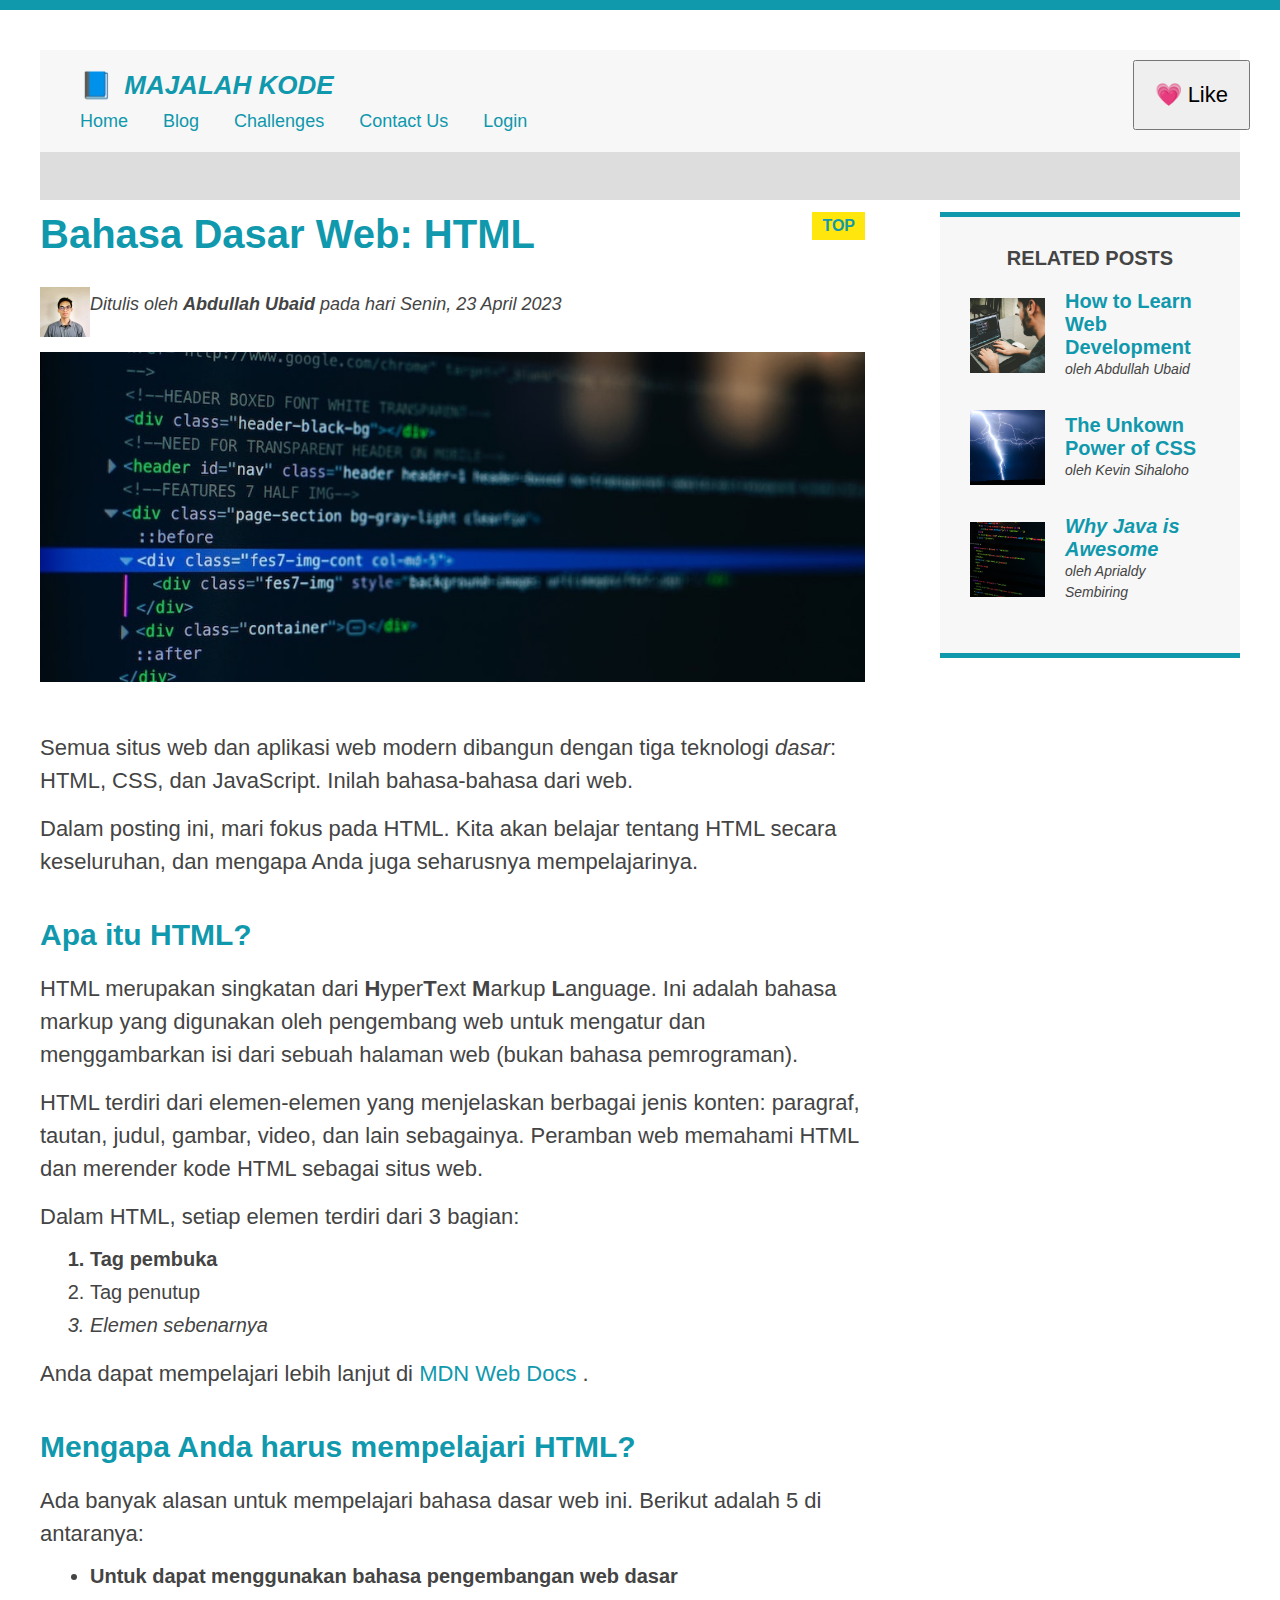
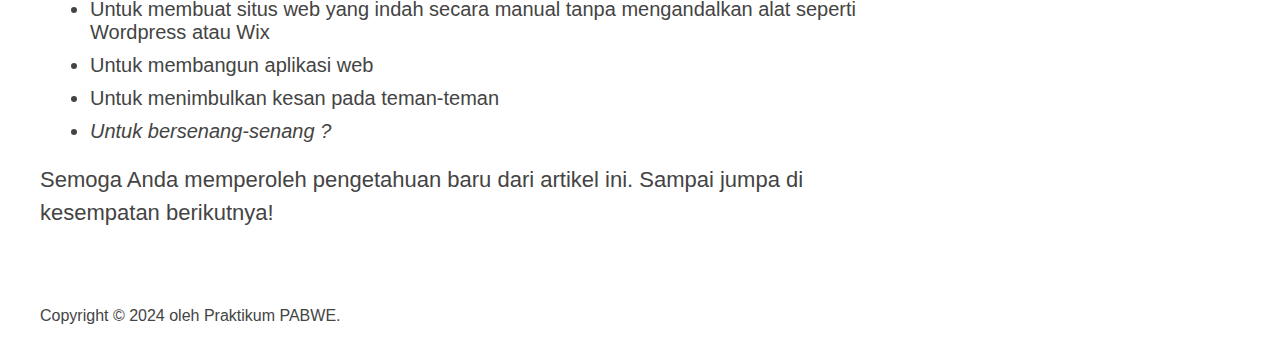
<file: index.html>
<!DOCTYPE html>
<html lang="id">
<head>
  <meta charset="UTF-8" />
  <title>Praktikum PABWE</title> 
  <link rel="stylesheet" href="style.css" />
   <link rel="stylesheet" href="layouts.css" />
</head>
  <body>
    <!-- Membuat artikel sederhana dengan HTML -->
    <div class="container">
    <header class="main-header clearfix">
    <h1>&#128216; Majalah Kode</h1>

    <nav>
    <a href="index.html">Home</a>
    <a href="blog.html">Blog</a>
    <a href="challenges.html">Challenges</a>
    <a href="contact.html">Contact Us</a>
    <a href="login.html">Login</a>
    </nav>
    </header>

    <!-- Hanya untuk flexbox -->
    <!-- <div class="row"> -->
    <article>
      <header class="post-header">
      <h2 class="top">Bahasa Dasar Web: HTML</h2>

      <div class="author-box">
    <img 
      src="/assets/img/abdullah.jpeg"
      alt="Photo profile"
      width="50"
      height="50"
    />

    <p id="author">
      Ditulis oleh
      <strong>Abdullah Ubaid</strong>
      pada hari Senin, 23 April 2023
    </p>
      </div>
      
    <img 
    src="/assets/img/post-img.jpg"
    alt="HTML code on a screen"
    width="500"
    height="200"
    class="post-img"
    />
      </header>

      <p>
        Semua situs web dan aplikasi web modern dibangun dengan tiga teknologi 
          <em>dasar</em>: HTML, CSS, dan JavaScript. Inilah bahasa-bahasa dari 
          web.
      </p>
      <p>
        Dalam posting ini, mari fokus pada HTML. Kita akan belajar tentang
        HTML secara keseluruhan, dan mengapa Anda juga seharusnya
        mempelajarinya.
      </p>
    
      <h3>Apa itu HTML?</h3>
      <p>
        HTML merupakan singkatan dari 
        <strong>H</strong>yper<strong>T</strong>ext <strong>M</strong>arkup 
        <strong>L</strong>anguage. Ini adalah bahasa markup yang digunakan
        oleh pengembang web untuk mengatur dan menggambarkan isi dari sebuah
        halaman web (bukan bahasa pemrograman).
      </p>
      <p>
        HTML terdiri dari elemen-elemen yang menjelaskan berbagai jenis
        konten: paragraf, tautan, judul, gambar, video, dan lain sebagainya.
        Peramban web memahami HTML dan merender kode HTML sebagai situs web.
      </p>
      <p>Dalam HTML, setiap elemen terdiri dari 3 bagian:</p>
        <ol>
          <li>Tag pembuka</li>
          <li>Tag penutup</li>
          <li>Elemen sebenarnya</li>
        </ol>

        <p>
          Anda dapat mempelajari lebih lanjut di
          <a
          href="https://developer.mozilla.org/en-US/docs/Web/HTML" 
          target="_blank"
          >
          MDN Web Docs
        </a>
        .
        </p>

        <h3>Mengapa Anda harus mempelajari HTML?</h3>
      <p>
        Ada banyak alasan untuk mempelajari bahasa dasar web ini. Berikut
        adalah 5 di antaranya:
      </p>
      <ul>
        <li>Untuk dapat menggunakan bahasa pengembangan web dasar</li>
        <li>
          Untuk membuat situs web yang indah secara manual tanpa mengandalkan
          alat seperti Wordpress atau Wix
        </li>
        <li>Untuk membangun aplikasi web</li>
        <li>Untuk menimbulkan kesan pada teman-teman</li>
        <li>Untuk bersenang-senang ?</li>
      </ul>
      <p>
        Semoga Anda memperoleh pengetahuan baru dari artikel ini. Sampai jumpa
        di kesempatan berikutnya!
        </p>
      </article>

      <aside>
        <h4>Related posts</h4>
        <ul class="related">
          <li class="related-post">
              <img 
            src="/assets/img/related-1.jpg"
            alt="Person Programming"
            width="75"
            height="75"
          />
          <div>
            <a href="#" class="related-link">How to Learn Web Development</a>
          <p class="related-author">oleh Abdullah Ubaid</p>
        </div>
        </li>
        <li class="related-post">
            <img 
          src="/assets/img/related-2.jpg"
          alt="Lighting"
          width="75"
          height="75"
        />
        <div>
        <a href="#" class="related-link">The Unkown Power of CSS</a>
        <p class="related-author">oleh Kevin Sihaloho</p>
      </div>
      </li>
      <li class="related-post">
          <img 
        src="/assets/img/related-3.jpg"
        alt="JavaScript code on a screen"
        width="75"
        height="75"
      />
      <div>
      <a href="#" class="related-link">Why Java is Awesome</a>
        <p class="related-author">oleh Aprialdy Sembiring</p>
      </div>
    </li>
        </ul>
      </aside>
 <!-- </div> -->

      <footer>
        <p id="copyright" class="copyright text">
          Copyright &copy; 2024 oleh Praktikum PABWE.
        </p>
      </footer>

      <button class="btn-absolute">
        <span style="color: tomato">&#128151;</span> Like
      </button>
    </div>
  </body>
  </html>
</file>
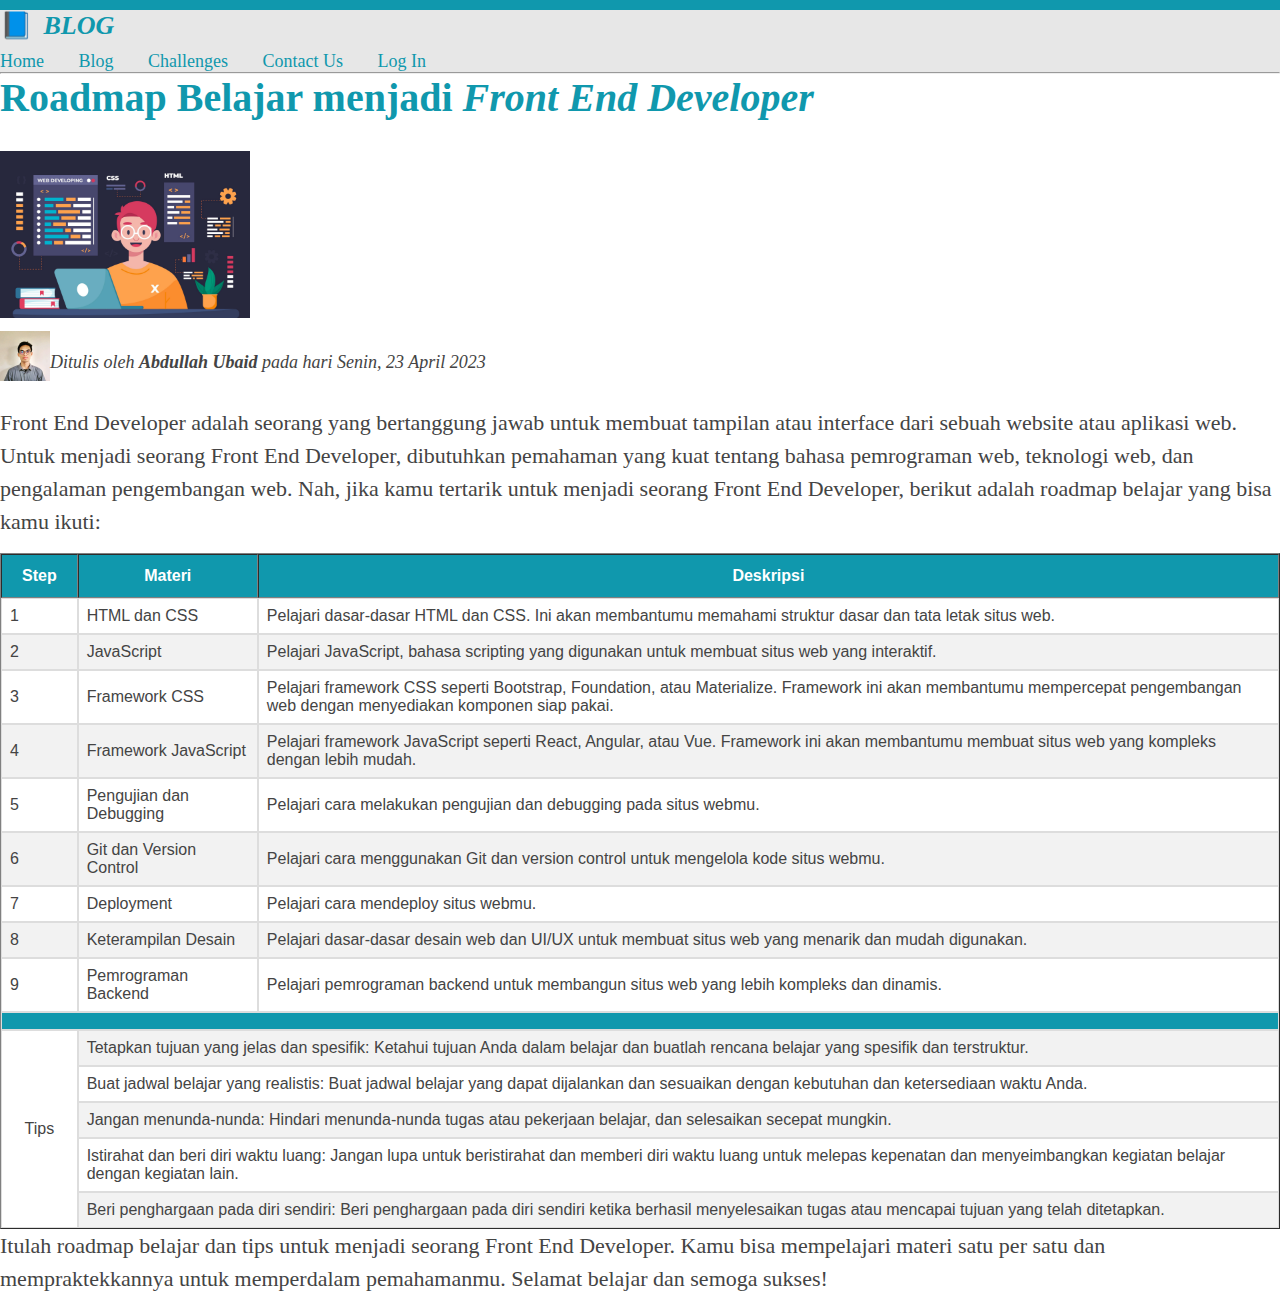
<file: blog.html>
<!DOCTYPE html>
<html lang="id">
<head>
  <meta charset="UTF-8" />
  <title>Blog</title> 
  <link rel="stylesheet" href="style.css" />
  <link rel="stylesheet" href="layouts.css" />
  <link rel="stylesheet" href="custom.css" />
</head>
<body>

  <div id="header">
    <header>
      <h1>&#128216; Blog</h1>
    
    <nav>
      <a href="index.html">Home</a>
      <a href="blog.html">Blog</a>
      <a href="challenges.html">Challenges</a>
      <a href="contact.html">Contact Us</a>
      <a href="login.html">Log In</a>
    </nav>
  </header>
  </div>
  <hr />
  <article>
    <header>
      <h2>Roadmap Belajar menjadi <em>Front End Developer</em> </h2>

      <img src="assets/img/blog.jpg" alt="Front End Developer" width="250" />
    </header>

    <div class="author-box">
      <img 
        src="/assets/img/abdullah.jpeg"
        alt="Photo profile"
        width="50"
        height="50"
      /><br>
  
      <p id="author"><br>
        Ditulis oleh
        <strong>Abdullah Ubaid</strong>
        pada hari Senin, 23 April 2023
      </p>
        </div>

    <p>
      Front End Developer adalah seorang yang bertanggung jawab untuk membuat
      tampilan atau interface dari sebuah website atau aplikasi web. Untuk
      menjadi seorang Front End Developer, dibutuhkan pemahaman yang kuat
      tentang bahasa pemrograman web, teknologi web, dan pengalaman
      pengembangan web. Nah, jika kamu tertarik untuk menjadi seorang Front
      End Developer, berikut adalah roadmap belajar yang bisa kamu ikuti:
    </p>

    <table border="1" cellspacing="0" cellpadding="5">
      <thead>
        <tr id="blogtable">
          <th>Step</th>
          <th>Materi</th>
          <th>Deskripsi</th>
        </tr>
      </thead>
      <tbody id="blogtable">
          <tr>
          <td>1</td>
          <td>HTML dan CSS</td>
          <td>
            Pelajari dasar-dasar HTML dan CSS. Ini akan membantumu memahami 
            struktur dasar dan tata letak situs web.
          </td>
        </tr>
        <tr>
          <td>2</td>
          <td>JavaScript</td>
          <td>
            Pelajari JavaScript, bahasa scripting yang digunakan untuk membuat
            situs web yang interaktif.
          </td>
        </tr>
        <tr>
        <td>3</td>
          <td>Framework CSS</td>
          <td>
            Pelajari framework CSS seperti Bootstrap, Foundation, atau
            Materialize. Framework ini akan membantumu mempercepat
            pengembangan web dengan menyediakan komponen siap pakai.
          </td>
        </tr>
        <tr>
          <td>4</td>
            <td>Framework JavaScript</td>
            <td>
              Pelajari framework JavaScript seperti React, Angular, atau Vue. 
              Framework ini akan membantumu membuat situs web yang kompleks 
              dengan lebih mudah.
            </td>
          </tr>
          <tr>
            <td>5</td>
              <td>Pengujian dan Debugging</td>
              <td>
                Pelajari cara melakukan pengujian dan debugging pada situs webmu.
              </td>
            </tr>
            <tr>
              <td>6</td>
                <td>Git dan Version Control</td>
                <td>
                  Pelajari cara menggunakan Git dan version control untuk mengelola
                  kode situs webmu.
                </td>
              </tr>
              <tr>
                <td>7</td>
                  <td>Deployment</td>
                  <td>Pelajari cara mendeploy situs webmu.</td>
                </tr>
                <tr>
                  <td>8</td>
                    <td>Keterampilan Desain</td>
                    <td>
                      Pelajari dasar-dasar desain web dan UI/UX untuk membuat situs web
                      yang menarik dan mudah digunakan.
                    </td>
                  </tr>
                  <tr>
                    <td>9</td>
                      <td>Pemrograman Backend</td>
                      <td>
                        Pelajari pemrograman backend untuk membangun situs web yang lebih
                        kompleks dan dinamis.
                      </td>
                    </tr>
                    <tr class="space">
                      <td colspan="3"></td>
                    </tr>
        
                    <tr align="center">
                      <td rowspan="6">Tips</td>
                    </tr>
                    <tr>
                      <td colspan="2">
                      Tetapkan tujuan yang jelas dan spesifik: Ketahui tujuan Anda dalam 
                      belajar dan buatlah rencana belajar yang spesifik dan terstruktur.
                      </td>
                    </tr>
                    <tr>
                      <td colspan="2">
                        Buat jadwal belajar yang realistis: Buat jadwal belajar yang dapat
                        dijalankan dan sesuaikan dengan kebutuhan dan ketersediaan waktu
                      Anda.
                      </td>
                    </tr>
                    <tr>
                      <td colspan="2">
                        Jangan menunda-nunda: Hindari menunda-nunda tugas atau pekerjaan
                        belajar, dan selesaikan secepat mungkin.
                      </td>
                    </tr>
                    <tr>
                      <td colspan="2">
                        Istirahat dan beri diri waktu luang: Jangan lupa untuk
                        beristirahat dan memberi diri waktu luang untuk melepas kepenatan
                        dan menyeimbangkan kegiatan belajar dengan kegiatan lain.
                      </td>
                    </tr>
                    <tr>
                      <td colspan="2">
                        Beri penghargaan pada diri sendiri: Beri penghargaan pada diri
                        sendiri ketika berhasil menyelesaikan tugas atau mencapai tujuan
                        yang telah ditetapkan.
                      </td>
                    </tr>
                    </tbody>
                    </table>

                    <p>
                      Itulah roadmap belajar dan tips untuk menjadi seorang Front End
                      Developer. Kamu bisa mempelajari materi satu per satu dan
                      mempraktekkannya untuk memperdalam pemahamanmu. Selamat belajar dan
                      semoga sukses!
                    </p>
  </article>
</body>
</html>
</file>
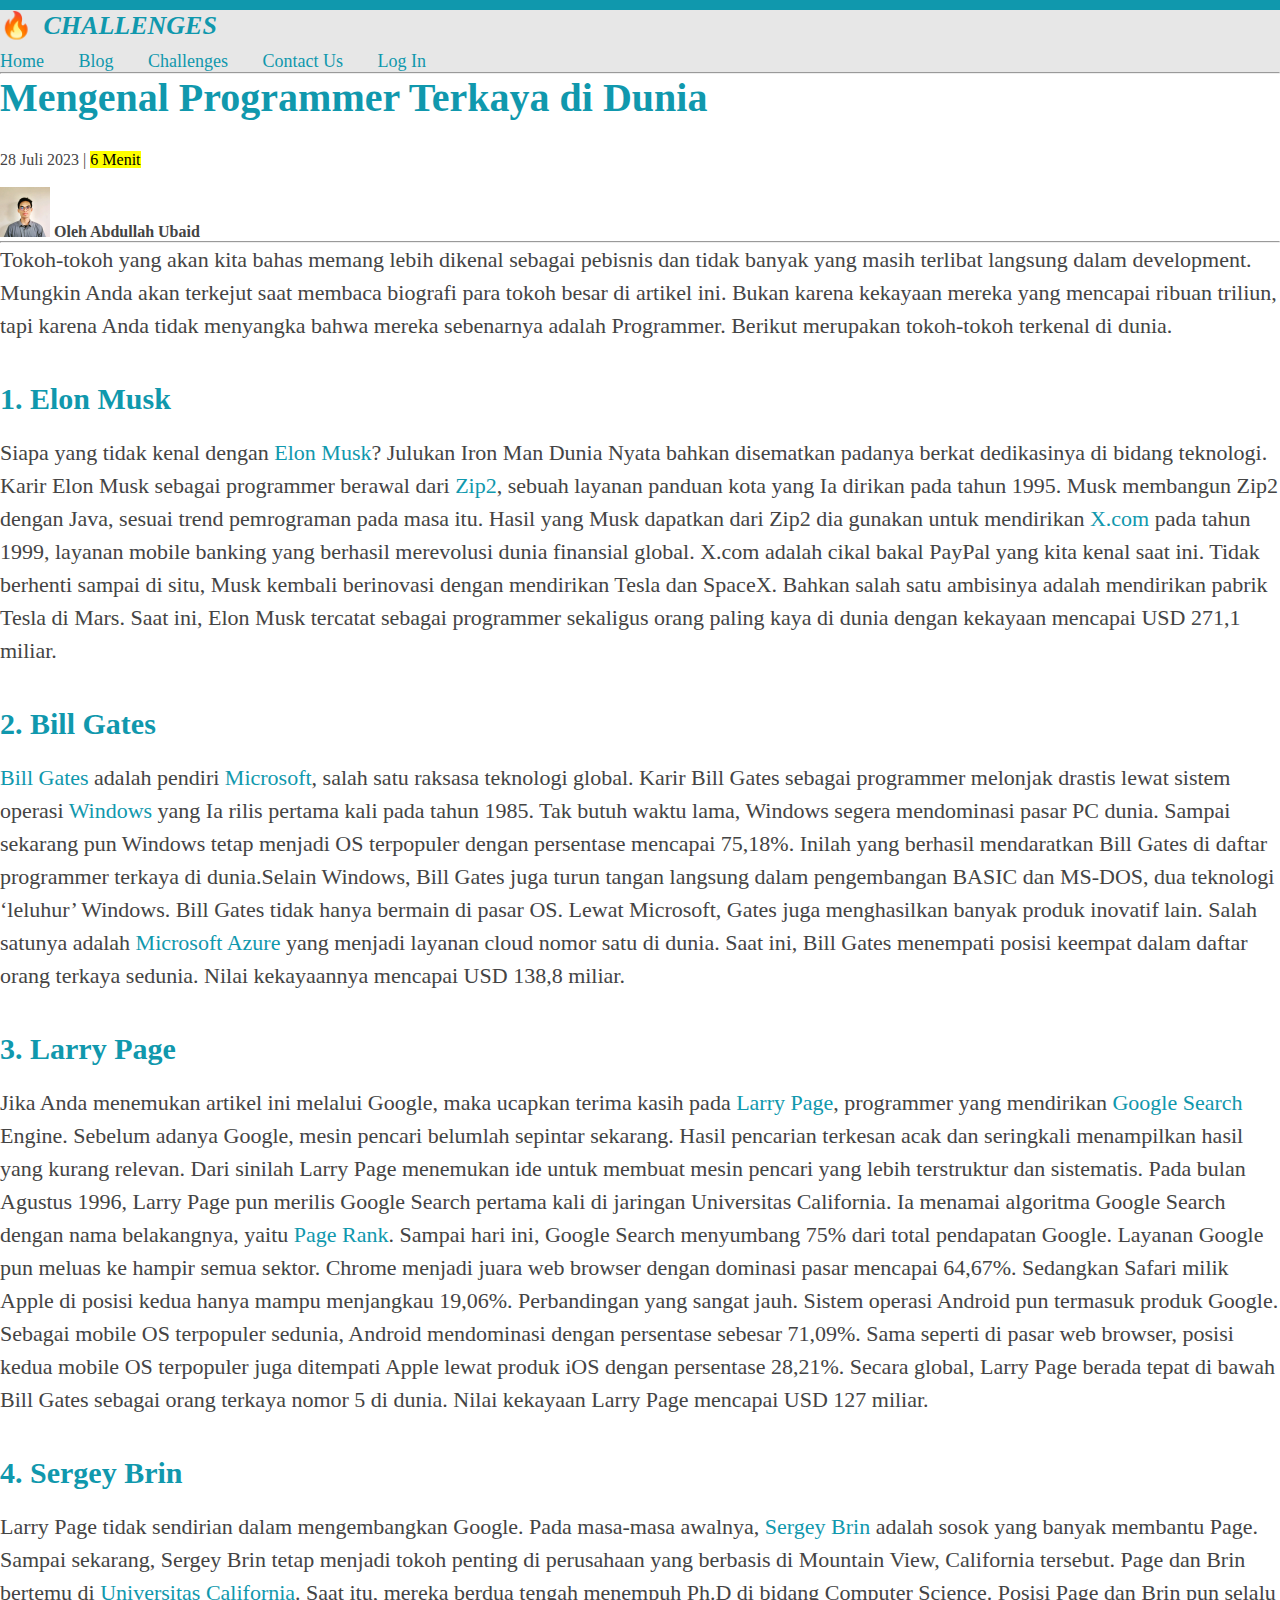
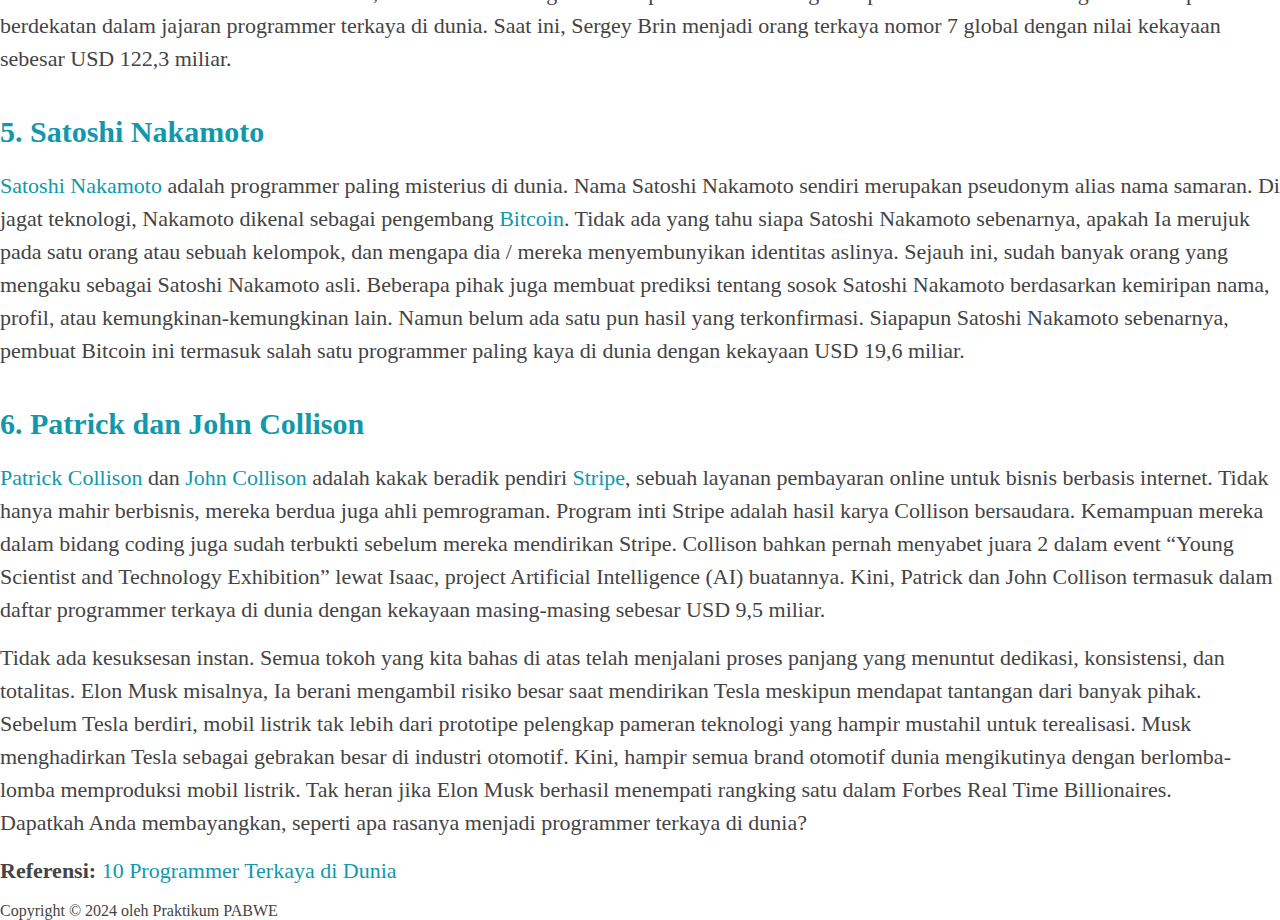
<file: challenges.html>
<!DOCTYPE html>
<html lang="id">
<head>
  <meta charset="UTF-8" />
  <title>Blog</title> 
  <link rel="stylesheet" href="style.css" />
  <link rel="stylesheet" href="layouts.css" />
  <link rel="stylesheet" href="custom.css" />
</head>

<body>
  <header id="header">
    <h1>
      &#128293;
      Challenges
    </h1>

      <nav>
        <a href="index.html">Home</a>
      <a href="blog.html">Blog</a>
      <a href="challenges.html">Challenges</a>
      <a href="contact.html">Contact Us</a>
      <a href="login.html">Log In</a>
      </nav>

  </header>
  <hr />

  <h2>Mengenal Programmer Terkaya di Dunia</h2>
    28 Juli 2023 |
    <mark>6 Menit</mark>
    <br><br>
<img 
      src="/assets/img/abdullah.jpeg"
      alt="Photo profile"
      width="50"
      height="50"
    />
    <a>
      <strong>Oleh Abdullah Ubaid</strong>
      <hr />
    </a>

    <p>
      Tokoh-tokoh yang akan kita bahas memang lebih dikenal sebagai pebisnis dan tidak banyak yang masih terlibat langsung dalam development. Mungkin Anda akan terkejut saat membaca biografi para tokoh besar di artikel ini. Bukan karena kekayaan mereka yang mencapai ribuan triliun, tapi karena Anda tidak menyangka bahwa mereka sebenarnya adalah Programmer. Berikut merupakan tokoh-tokoh terkenal di dunia.
    </p>

    <h3>1. Elon Musk</h3>
    <P>
      Siapa yang tidak kenal dengan <a href="#">Elon Musk</a>? Julukan Iron Man Dunia Nyata bahkan disematkan padanya berkat dedikasinya di bidang teknologi.
      Karir Elon Musk sebagai programmer berawal dari <a href="#">Zip2</a>, sebuah layanan panduan kota yang Ia dirikan pada tahun 1995. Musk membangun Zip2 dengan Java, sesuai trend pemrograman pada masa itu.
      Hasil yang Musk dapatkan dari Zip2 dia gunakan untuk mendirikan <a href="#">X.com</a> pada tahun 1999, layanan mobile banking yang berhasil merevolusi dunia finansial global. X.com adalah cikal bakal PayPal yang kita kenal saat ini.
      Tidak berhenti sampai di situ, Musk kembali berinovasi dengan mendirikan Tesla dan SpaceX. Bahkan salah satu ambisinya adalah mendirikan pabrik Tesla di Mars. Saat ini, Elon Musk tercatat sebagai programmer sekaligus orang paling kaya di dunia dengan kekayaan mencapai USD 271,1 miliar.
    </P>

    <h3>2. Bill Gates</h3>
    <p>
      <a href="#">Bill Gates</a> adalah pendiri <a href="#">Microsoft</a>, salah satu raksasa teknologi global. Karir Bill Gates sebagai programmer melonjak drastis lewat sistem operasi <a href="#">Windows</a> yang Ia rilis pertama kali pada tahun 1985.
      Tak butuh waktu lama, Windows segera mendominasi pasar PC dunia. Sampai sekarang pun Windows tetap menjadi OS terpopuler dengan persentase mencapai 75,18%. Inilah yang berhasil mendaratkan Bill Gates di daftar programmer terkaya di dunia.Selain Windows, Bill Gates juga turun tangan langsung dalam pengembangan BASIC dan MS-DOS, dua teknologi ‘leluhur’ Windows. Bill Gates tidak hanya bermain di pasar OS. Lewat Microsoft, Gates juga menghasilkan banyak produk inovatif lain. Salah satunya adalah <a href="#">Microsoft Azure</a> yang menjadi layanan cloud nomor satu di dunia. Saat ini, Bill Gates menempati posisi keempat dalam daftar orang terkaya sedunia. Nilai kekayaannya mencapai USD 138,8 miliar.
    </p>

    <h3>3. Larry Page</h3>
    <p>
      Jika Anda menemukan artikel ini melalui Google, maka ucapkan terima kasih pada <a href="#">Larry Page</a>, programmer yang mendirikan <a href="#">Google Search</a> Engine. Sebelum adanya Google, mesin pencari belumlah sepintar sekarang. Hasil pencarian terkesan acak dan seringkali menampilkan hasil yang kurang relevan. Dari sinilah Larry Page menemukan ide untuk membuat mesin pencari yang lebih terstruktur dan sistematis.
      Pada bulan Agustus 1996, Larry Page pun merilis Google Search pertama kali di jaringan Universitas California. Ia menamai algoritma Google Search dengan nama belakangnya, yaitu <a href="#">Page Rank</a>. Sampai hari ini, Google Search menyumbang 75% dari total pendapatan Google. Layanan Google pun meluas ke hampir semua sektor. Chrome menjadi juara web browser dengan dominasi pasar mencapai 64,67%. Sedangkan Safari milik Apple di posisi kedua hanya mampu menjangkau 19,06%. Perbandingan yang sangat jauh. Sistem operasi Android pun termasuk produk Google. Sebagai mobile OS terpopuler sedunia, Android mendominasi dengan persentase sebesar 71,09%. Sama seperti di pasar web browser, posisi kedua mobile OS terpopuler juga ditempati Apple lewat produk iOS dengan persentase 28,21%. Secara global, Larry Page berada tepat di bawah Bill Gates sebagai orang terkaya nomor 5 di dunia. Nilai kekayaan Larry Page mencapai USD 127 miliar.
    </p>

    <h3>4. Sergey Brin</h3>
    <p>
      Larry Page tidak sendirian dalam mengembangkan Google. Pada masa-masa awalnya, <a href="#">Sergey Brin</a> adalah sosok yang banyak membantu Page. Sampai sekarang, Sergey Brin tetap menjadi tokoh penting di perusahaan yang berbasis di Mountain View, California tersebut.
      Page dan Brin bertemu di <a href="#">Universitas California</a>. Saat itu, mereka berdua tengah menempuh Ph.D di bidang Computer Science.
      Posisi Page dan Brin pun selalu berdekatan dalam jajaran programmer terkaya di dunia. Saat ini, Sergey Brin menjadi orang terkaya nomor 7 global dengan nilai kekayaan sebesar USD 122,3 miliar.
    </p>

    <h3>5. Satoshi Nakamoto</h3>
    <p>
      <a href="#">Satoshi Nakamoto</a> adalah programmer paling misterius di dunia. Nama Satoshi Nakamoto sendiri merupakan pseudonym alias nama samaran. Di jagat teknologi, Nakamoto dikenal sebagai pengembang <a href="#">Bitcoin</a>.
      Tidak ada yang tahu siapa Satoshi Nakamoto sebenarnya, apakah Ia merujuk pada satu orang atau sebuah kelompok, dan mengapa dia / mereka menyembunyikan identitas aslinya.
      Sejauh ini, sudah banyak orang yang mengaku sebagai Satoshi Nakamoto asli. Beberapa pihak juga membuat prediksi tentang sosok Satoshi Nakamoto berdasarkan kemiripan nama, profil, atau kemungkinan-kemungkinan lain. Namun belum ada satu pun hasil yang terkonfirmasi.
      Siapapun Satoshi Nakamoto sebenarnya, pembuat Bitcoin ini termasuk salah satu programmer paling kaya di dunia dengan kekayaan USD 19,6 miliar.
    </p>

    <h3>6. Patrick dan John Collison</h3>
    <p>
      <a href="#">Patrick Collison</a> dan <a href="#">John Collison</a> adalah kakak beradik pendiri <a href="#">Stripe</a>, sebuah layanan pembayaran online untuk bisnis berbasis internet. Tidak hanya mahir berbisnis, mereka berdua juga ahli pemrograman.
      Program inti Stripe adalah hasil karya Collison bersaudara. Kemampuan mereka dalam bidang coding juga sudah terbukti sebelum mereka mendirikan Stripe. Collison bahkan pernah menyabet juara 2 dalam event “Young Scientist and Technology Exhibition” lewat Isaac, project Artificial Intelligence (AI) buatannya. Kini, Patrick dan John Collison termasuk dalam daftar programmer terkaya di dunia dengan kekayaan masing-masing sebesar USD 9,5 miliar.
    </p>

    <p>
      Tidak ada kesuksesan instan. Semua tokoh yang kita bahas di atas telah menjalani proses panjang yang menuntut dedikasi, konsistensi, dan totalitas. Elon Musk misalnya, Ia berani mengambil risiko besar saat mendirikan Tesla meskipun mendapat tantangan dari banyak pihak.
      Sebelum Tesla berdiri, mobil listrik tak lebih dari prototipe pelengkap pameran teknologi yang hampir mustahil untuk terealisasi. Musk menghadirkan Tesla sebagai gebrakan besar di industri otomotif. Kini, hampir semua brand otomotif dunia mengikutinya dengan berlomba-lomba memproduksi mobil listrik.
      Tak heran jika Elon Musk berhasil menempati rangking satu dalam Forbes Real Time Billionaires. <br>
      Dapatkah Anda membayangkan, seperti apa rasanya menjadi programmer terkaya di dunia?
    </p>
    <p>
      <strong>Referensi: </strong>
      <a href="https://www.teknovidia.com/programmer-terkaya-di-dunia/">10 Programmer Terkaya di Dunia</a>
    </p>
    <footer>Copyright &copy; 2024 oleh Praktikum PABWE</footer>
</body>
</html>
</file>
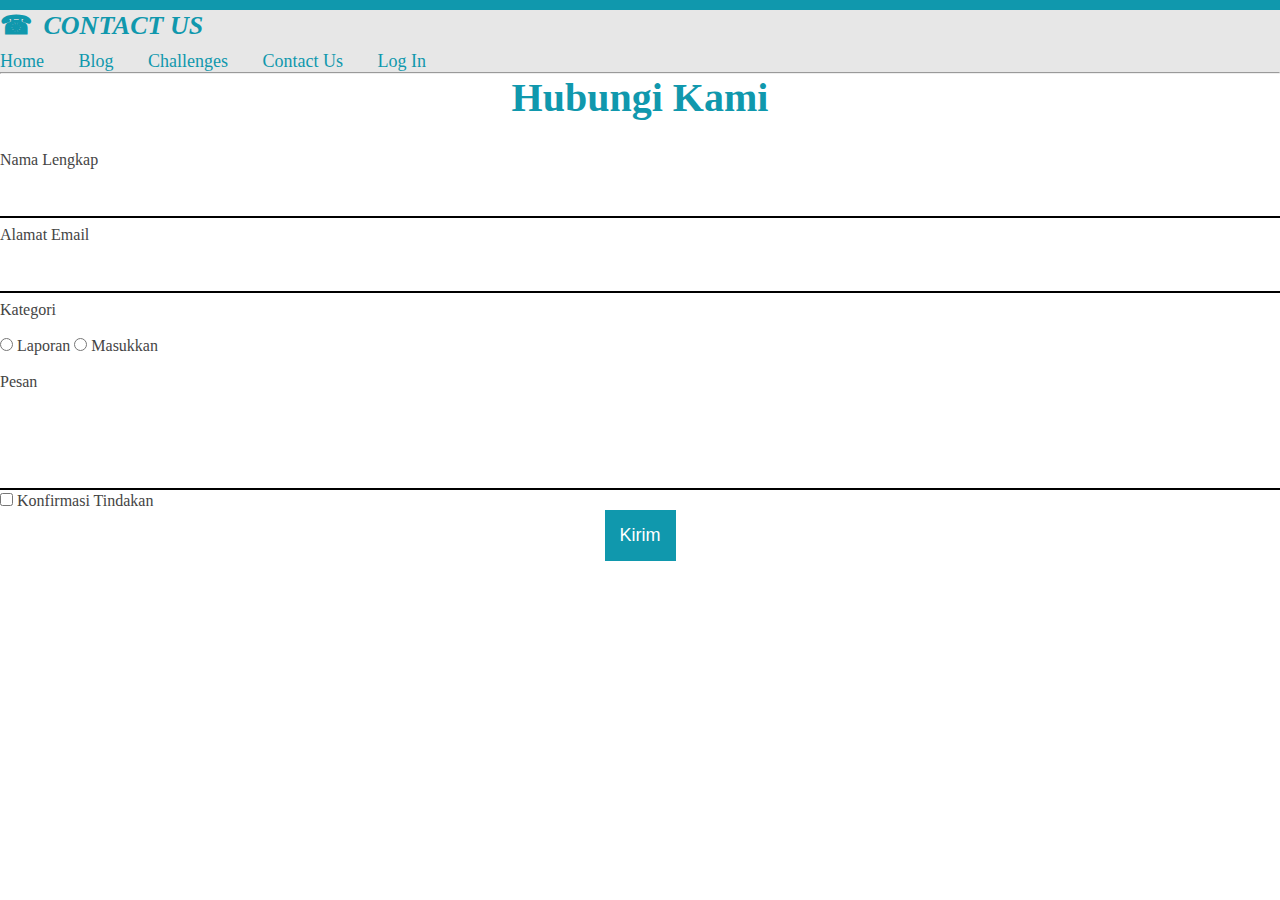
<file: contact.html>
<!DOCTYPE html>
<html lang="id">
  <head>
    <meta charset="UTF-8" />
    <title>Praktikum PABWE</title> 
  <link rel="stylesheet" href="style.css" />
  <link rel="stylesheet" href="layouts.css" />
  <link rel="stylesheet" href="custom.css" />
  </head>
  <body>
    <header id="header">
      <h1>&#9742; Contact Us</h1>

      <nav>
        <a href="index.html">Home</a>
      <a href="blog.html">Blog</a>
      <a href="challenges.html">Challenges</a>
      <a href="contact.html">Contact Us</a>
      <a href="login.html">Log In</a>
      </nav>
    </header>

    <hr />

    <main>
      <form>
          <caption>
            <h2 align="center">Hubungi Kami</h2>
          </caption>
          <form>
            <label for="nama_lengkap">Nama Lengkap</label>
            <input type="text" id="nama_lengkap" name="nama_lengkap">
            <label for="email">Alamat Email</label>
            <input type="text" id="email" name="email">
          </form>
          <tr>
            <form>
              <td>
                <label for="kategori">Kategori</label> <br><br></td>
              <td>
              <input 
              type="radio" 
              id="report" 
              name="kategori" 
              value="report" 
              />
              <td>
               <label for="report">Laporan</label>
            <input
            type="radio"
            id="feedback"
            name="kategori"
            value="feedback"
            /> 
              </td>
            <label for="feedback">Masukkan</label>
          </tr>
            </form>
            
          <tr>
            <br>
            <label for="teks_pesan">Pesan</label>
            <input type="pesan" id="teks_pesan" name="teks_pesan">
          </tr>

          <tr align="center">
            <td colspan="2">
              <input
              type="checkbox" 
              id="verification"
              name="verification"
              value="1"
              required
              />
              <label id="konfirmasi">Konfirmasi Tindakan</label>
            </td>
          </tr>
          <br>
          <button class="button">Kirim</button>
        </table>
      </form>
    </main>
  </body>
</html>
</file>
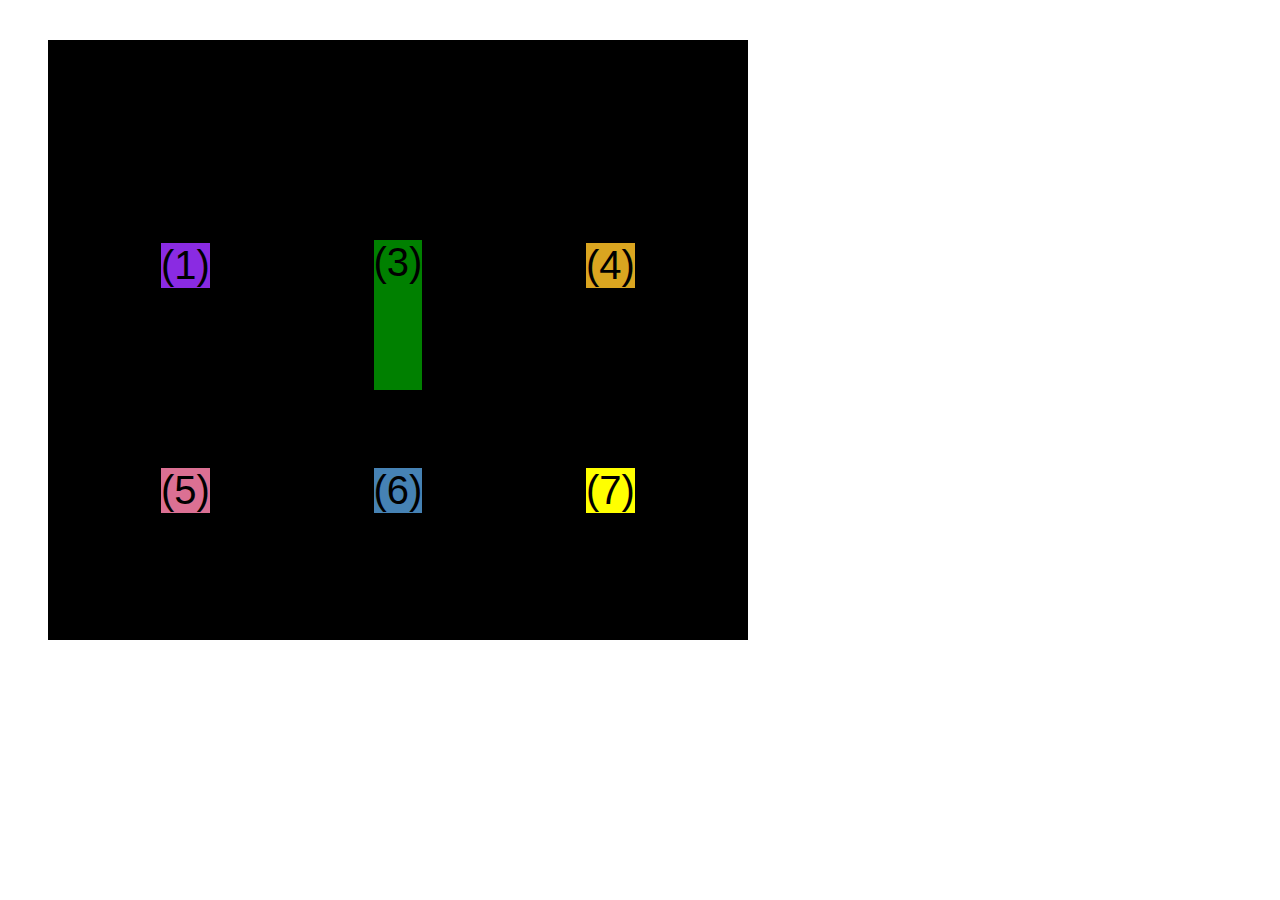
<file: css-grid.html>
<!DOCTYPE html>
<html lang="en">
<head>
  <meta charset="UTF-8" />
  <meta http-equiv="X-UA-Compatible" content="IE=edge" />
  <meta name="viewport" content="width=device-width, initial-scale=1.0" />
  <title>CSS Grid</title>
  <style>
    .el--1 {
      background-color: blueviolet;
    }
    .el--2 {
      background-color: orangered;
    }
    .el--3 {
      background-color: green;
      height: 150px;
    }
    .el--4 {
      background-color: goldenrod;
    }
    .el--5 {
      background-color: palevioletred;
    }
    .el--6 {
      background-color: steelblue;
    }
    .el--7 {
      background-color: yellow;
    }
    .el--8 {
      background-color: crimson;
    }

    .container--1 {
      display: none;

      /* STARTER */
      font-family: sans-serif;
      background-color: #ddd;
      font-size: 40px;
      margin: 40px;

      /* CSS GRID */
      /* display: grid; */
      
      /* 
      - membuat 4 kolom 
      grid-template-columns: 1fr 1fr 1fr 1f;
      - disingkat dengan : 
      */
      grid-template-columns: repeat(4, 1fr);

      /* Membuat 2 baris */
      grid-template-rows: 1fr 1fr;

      /* height: 500px; */
      column-gap: 20px;
      row-gap: 40px;
    }

    .container--2 {
      /* STARTER */
      font-family: sans-serif;
      background-color: black;
      font-size: 40px;
      margin: 40px;

       width: 700px;
      height: 600px;

      /* CSS GRID */
      display: grid;
      grid-template-columns: 125px 200px 125px;
      grid-template-rows: 250px 100px;
      gap: 50px;

      /* Aligning tracks */
      justify-content: center;
      align-content: center;

      /* Aligning items */
      justify-items: center;
      align-items: center;
    }

    .el--3 {
      justify-self: center;
      align-self: end;
    }
  </style>
  </head>
  <body>
    <div class="container--1">
      <div class="el el--1">(1) HTML</div>
      <div class="el el--2">(2) and</div>
      <div class="el el--3">(3) CSS</div>
      <div class="el el--4">(4) are</div>
      <div class="el el--5">(5) amazing</div>
      <div class="el el--6">(6) languages</div>
      <div class="el el--7">(7) to</div>
      <div class="el el--8">(8) learn</div>
    </div>

      <div class="container--2">
        <div class="el el--1">(1)</div>
        <div class="el el--3">(3)</div>
        <div class="el el--4">(4)</div>
        <div class="el el--5">(5)</div>
        <div class="el el--6">(6)</div>
        <div class="el el--7">(7)</div>
    </div>
  </body>
  </html>
</file>
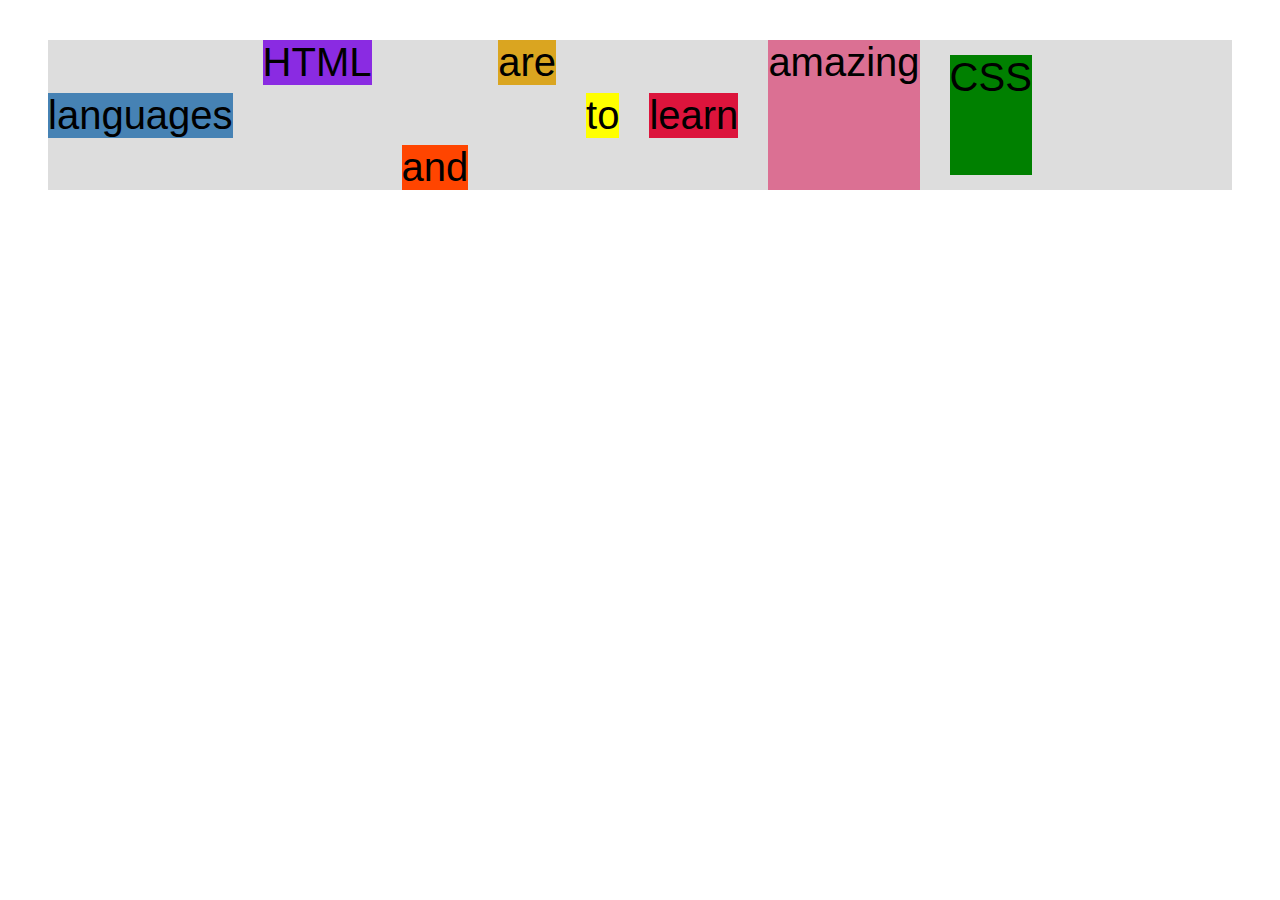
<file: flexbox.html>
<!DOCTYPE html>
<html lang="en">
<head>
  <meta charset="UTF-8" />
  <meta http-equiv="X-UA-Compatible" content="IE=edge" />
  <meta name="viewport" content="width=device-width, initial-scale=1.0" />
  <title>Flexbox</title>
  <style>
    .el--1 {
      background-color: blueviolet;
      align-self: flex-start;
    }
    .el--2 {
      background-color: orangered;
      align-self: flex-end;
    }
    .el--3 {
      background-color: green;
      align-self: center;
      height: 120px;
      order: 5;
    }
    .el--4 {
      background-color: goldenrod;
      align-self: baseline;
    }
    .el--5 {
      background-color: palevioletred;
      align-self: stretch;
      order: 1;
    }
    .el--6 {
      background-color: steelblue;
      order: -1;
    }
    .el--7 {
      background-color: yellow;
    }
    .el--8 {
      background-color: crimson;
    }

    .container {
      /* STARTER */
      font-family: sans-serif;
      background-color: #ddd;
      font-size: 40px;
      margin: 40px;
      height: 150px;

      /* FLEXBOX */
      display: flex;
      align-items: center;
      justify-content: flex-start;
      gap: 30px;
    }
  </style>
</head>
<body>
  <div class="container">
    <div class="el el--1">HTML</div>
    <div class="el el--2">and</div>
    <div class="el el--3">CSS</div>
    <div class="el el--4">are</div>
    <div class="el el--5">amazing</div>
    <div class="el el--6">languages</div>
    <div class="el el--7">to</div>
    <div class="el el--8">learn</div>
  </div>
</body>
</html>
</file>
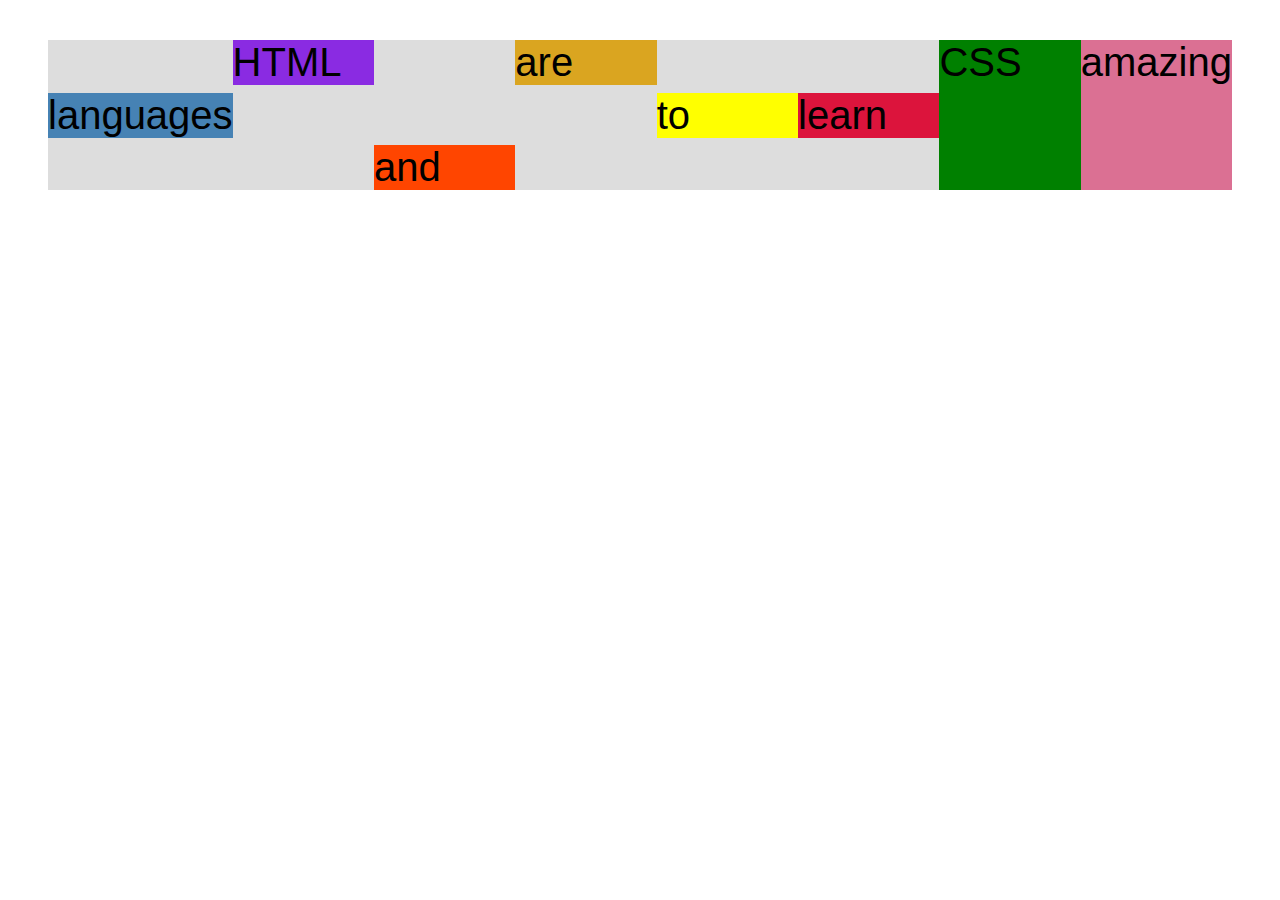
<file: flexboxstep3.html>
<!DOCTYPE html>
<html lang="en">
<head>
  <meta charset="UTF-8" />
  <meta http-equiv="X-UA-Compatible" content="IE=edge" />
  <meta name="viewport" content="width=device-width, initial-scale=1.0" />
  <title>Flexbox</title>
  <style>
    .el--1 {
      background-color: blueviolet;
      align-self: flex-start;
    }
    .el--2 {
      background-color: orangered;
      align-self: flex-end;
    }
    .el--3 {
      background-color: green;
      align-self: flex-end;
      height: 150px;
      order: 5;
    }
    .el--4 {
      background-color: goldenrod;
      align-self: baseline;
    }
    .el--5 {
      background-color: palevioletred;
      align-self: stretch;
      order: 5;
    }
    .el--6 {
      background-color: steelblue;
      order: -1;
    }
    .el--7 {
      background-color: yellow;
    }
    .el--8 {
      background-color: crimson;
    }

    .el {
      /*
      - default:
      flex-grow: 0;
      flex-shrink: 1;
      flex-basis: auto;
      atau disingkat dengan:
      flex: 0 1 auto;
      */

      /*
      - membuat setiap item berlebar 200px
      flex-grow: 1;
      flex-shrinks: 0;
      flex-basis: 200px;
      */

      /*
      - membuat item memiliki fleksibilitas yang sama
      flex-grow: 1;
      flex-shrinks: 1;
      flex-basis: 0;
      - disingkat:
      flex: 1 1 0;
      -lebih disingkatnya:
      */
      flex: 1;
    }

    .container {
      /* STARTER */
      font-family: sans-serif;
      background-color: #ddd;
      font-size: 40px;
      margin: 40px;
      height: 150px;

      /* FLEXBOX */
      display: flex;
      align-items: center;
      justify-content: space-between;
      /* gap: 30px; */
    }
  </style>
</head>
<body>
  <div class="container">
    <div class="el el--1">HTML</div>
    <div class="el el--2">and</div>
    <div class="el el--3">CSS</div>
    <div class="el el--4">are</div>
    <div class="el el--5">amazing</div>
    <div class="el el--6">languages</div>
    <div class="el el--7">to</div>
    <div class="el el--8">learn</div>
  </div>
</body>
</html>
</file>
<file: style.css>
* {
  margin: 0;
  padding: 0;
  box-sizing: border-box;
} 

body {
  color: #444444;
  border-top: 10px solid #1098ad;
  border-top: 10px solid #1098ad;
  position: relative;
}

.container {
  width: 1200px;
  margin: 0 auto;
}

.main-header {
  background-color: #f7f7f7;
  padding: 20px 40px;
  margin-bottom: 60px;
}

nav {
  font-size: 18px;
}

article {
  margin-bottom: 60px;
}

.post-header {
  margin-bottom: 40px;
}

aside {
  background-color: #f7f7f7;
  border-top: 5px solid #1098ad;
  border-bottom: 5px solid #1098ad;
  padding: 50px 0;
  margin: 0 auto;
  margin-bottom: 50px;
  width: 500px;
}

h1,
h2,
h3 {
  color: #1098ad;
}

h1 {
  font-size: 26px;
  text-transform: uppercase;
  font-style: italic;
}

h2 {
  font-size: 40px;
  margin-bottom: 30px;
}

h3 {
  font-size: 30px;
  margin-bottom: 20px;
  margin-top: 40px;
}

h4 {
  font-size: 20px;
  text-transform: uppercase;
  text-align: center;
  margin-bottom: 20px;
}

p {
  font-size: 22px;
  line-height: 1.5;
  margin-bottom: 15px;
}

ul,
ol {
  margin-left: 50px;
  margin-bottom: 20px;
}

li {
  font-size: 20px;
  margin-bottom: 10px;
}

li:last-child {
  margin-bottom: 0px;
}

#author {
  font-style: italic;
  font-size: 18px;
}

#copyright {
  font-size: 16px;
}

.related-author {
  font-size: 18px;
  font-weight: bold;
}

.related {
  list-style: none;
}

.main-header {
  background-color: #f7f7f7;
}

aside {
  background-color: #f7f7f7;
  border-top: 5px solid #1098ad;
  border-bottom: 5px solid #1098ad;
}

li:first-child {
  font-weight: bold;
}

li:last-child {
  font-style: italic;
}

/* Styling links */
a:link {
  color: #1098ad;
  text-decoration: none;
}

a:visited {
  color: #1098ad;
}

a:hover {
  color: orangered;
  font-weight: bold;
  text-decoration: underline dotted orangered;
}

a:active {
  background-color: gainsboro;
  font-style: italic;
}

.post-img {
  width: 100%;
  height: auto;
}

nav a:link {
  margin: 10px 30px 0 0;
  display: inline-block;
}

nav a:link:last-child {
  margin-right: 0;
}

.btn-absolute {
  font-size: 22px;
  padding: 20px;
  cursor: pointer;
  position: absolute;
  bottom: 70px;
  right: 0px;
}

.position-relative {
  position: relative;
}

h1::first-letter {
  font-style: normal;
  margin-right: 5px;
}

.top {
  position: relative;
}

.top::after {
  content: "TOP";
  background-color: #ffe70e;
  font-size: 16px;
  font-weight: bold;
  display: inline-block;
  padding: 5px 10px;
  position: absolute;
  top: 0px;
  right: 0px;
}

.container {
  /* STARTER */
  font-family: sans-serif;
  background-color: #ddd;
  font-size: 40px;
  margin: 40px;
  height: 150px;

  /* FLEXBOX */
  display: flex;
  align-items: center;
  justify-content: flex-start;
  gap: 30px;
}
</file>
<file: layouts.css>
/* Flexbox */
/* .main-header {
  display: flex;
  align-items: center;
  justify-content: space-between;
}

.row {
  display: flex;
  align-items: flex-start;
  gap: 75px;
  margin-bottom: 60px;
}

aside {
  flex: 1;
  margin-bottom: 0;
}
*/

.author-box {
  display: flex;
  align-items: center;
  margin-bottom: 15px;
}

.author {
  margin-bottom: 0;
  margin-left: 15px;
}

.related-post {
  display: flex;
  align-items: center;
  gap: 20px;
  margin-bottom: 30px;
}

.related-link {
  font-weight: bold;
}

.related-link::link {
font-size: 17px;
font-weight: bold;
font-style: normal;
margin-bottom: 5px;
display: block;
}

.related-author {
  margin-bottom: 0;
  font-size: 14px;
  font-weight: normal;
  font-style: italic;
}

aside {
  width: 300px;
  padding-top: 30px;
}

.related {
  margin: 0;
  padding-right: 30px;
  padding-left: 30px;
}

/* CSS Grid Layout */
.container {
  display: grid;
  grid-template-columns: 1fr 300px;
  column-gap: 75px;
  row-gap: 60px;
  align-items: start;
}

.main-header {
  margin-bottom: 0;

   /* grid-column: 1 / span 2; */
   grid-column: 1 / -1;
}

article {
  margin-bottom: 0;
}

footer {
  grid-column: 1/ -1;
}

/* CSS Grid Layout */
.container {
  display: grid;
  grid-template-columns: 1fr 300px;
  column-gap: 75px;
  row-gap: 60px;
  align-items: start;
}

.main-header {
  margin-bottom: 0;

 /* grid-column: 1 / span 2; */
 grid-column: 1 / -1;
}

article {
  margin-bottom: 0;
}

footer {
  grid-column: 1/ -1;
}

.btn-absolute {
  right: 30px;
}
</file>
<file: custom.css>
#header {
  background-color: rgb(231, 231, 231);
}

#blogtable {
  font-family: sans-serif;
  border-collapse: collapse;
  width: 100%;
}

#blogtable td {
  border: 1px solid #ddd;
  padding: 8px;
}

#blogtable tr:nth-child(even){background-color: #f2f2f2;}

#blogtable tr:hover {background-color: #ddd;}

#blogtable th {
  padding-top: 12px;
  padding-bottom: 12px;
  text-align: center;
  background-color: #1098ad;
  color: white;
}

.space {
  background-color: #1098ad !important;
}

input[type=text] {
  width: 100%;
  padding: 12px 20px;
  margin: 8px 0;
  box-sizing: border-box;
  border: none;
  border-bottom: 2px solid black;
}

input[type=pesan] {
  width: 100%;
  padding: 40px 20px;
  margin: 2px 0;
  box-sizing: border-box;
  border: none;
  border-bottom: 2px solid black;
}

.button {
  background-color: #1098ad ;
  border: none;
  color: white;
  padding: 15px 15px;
  text-align: center;
  text-decoration: none;
  display: flex;
  font-size: 18px;
  cursor: pointer;
  margin: auto;
  position: center;
}

#konfirmasi {
  align-content: center;
}

th, td {
  padding: 20px;
}

legend {
  color: #1098ad;
  font-size: 26px;
  text-transform: uppercase;
  font-style: initial;
  text-align: center;
}

/*Table*/
table {
  margin: auto;
}

/*Select in register*/
.select-dropdown,
.select-dropdown * {
  margin: 0;
  padding: 0;
  position: relative;
  box-sizing: border-box;
}
.select-dropdown {
  position: relative;
  background-color: white;
  border-radius: 4px;
}
.select-dropdown select {
  font-size: 1rem;
  font-weight: normal;
  max-width: 100%;
  padding: 8px 24px 8px 10px;
  border: none;
  background-color: transparent;
    -webkit-appearance: none;
    -moz-appearance: none;
  appearance: none;
}
.select-dropdown select:active, .select-dropdown select:focus {
  outline: none;
  box-shadow: none;
}
.select-dropdown:after {
  content: "";
  position: absolute;
  top: 50%;
  right: 8px;
  width: 0;
  height: 0;
  margin-top: -2px;
  border-top: 5px solid black;
  border-right: 5px solid transparent;
  border-left: 5px solid transparent;
}
</file>
